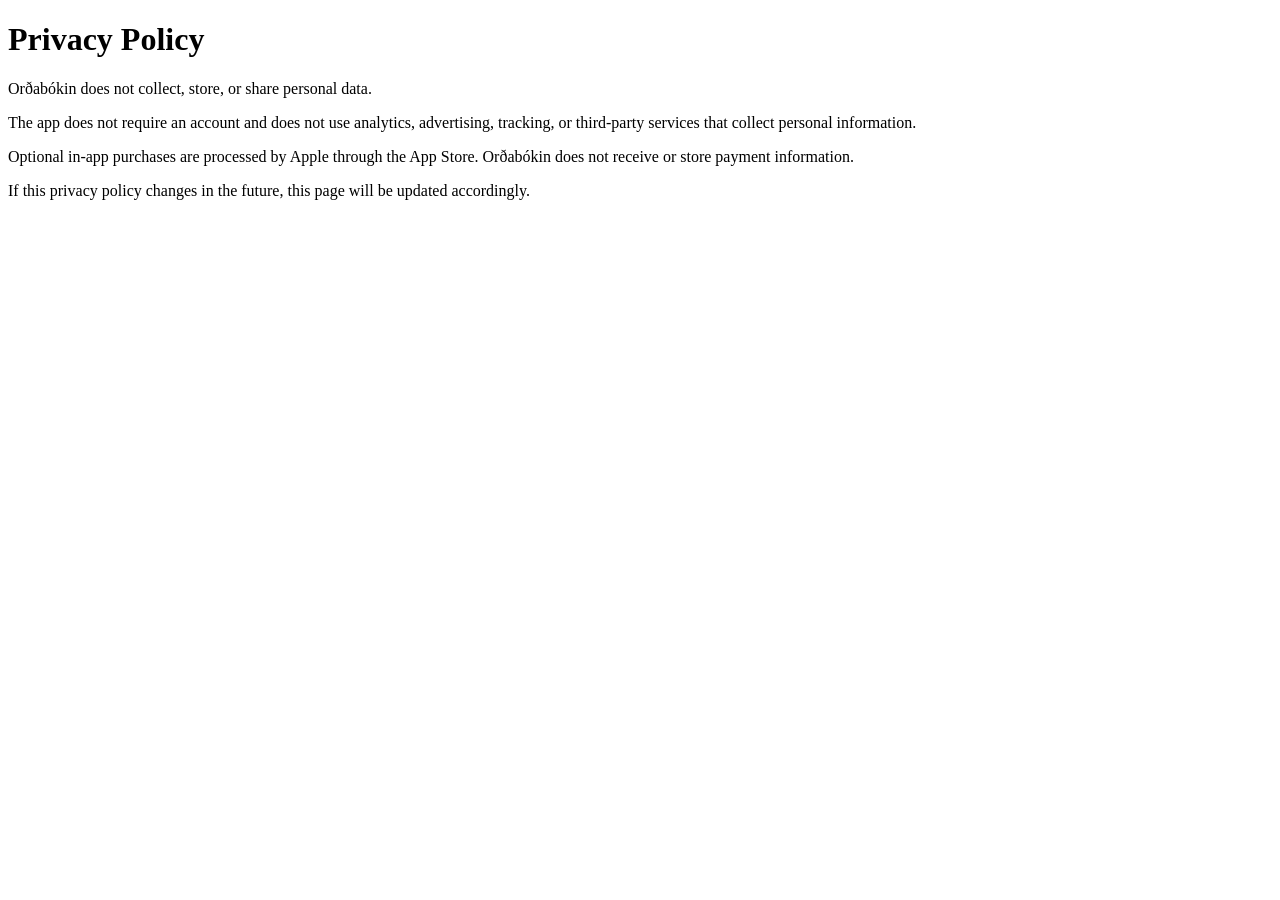
<file: ordabokin-privacy.html>
<!DOCTYPE html>
<html lang="en">
<head>
    <meta charset="UTF-8">
    <meta name="viewport" content="width=device-width, initial-scale=1.0">
    <title>Privacy Policy</title>
</head>
<body>
    <h1>Privacy Policy</h1>

    <p>Orðabókin does not collect, store, or share personal data.</p>

    <p>The app does not require an account and does not use analytics, advertising, tracking, or third-party services that collect personal information.</p>

    <p>Optional in-app purchases are processed by Apple through the App Store. Orðabókin does not receive or store payment information.</p>

    <p>If this privacy policy changes in the future, this page will be updated accordingly.</p>
</body>
</html>
</file>
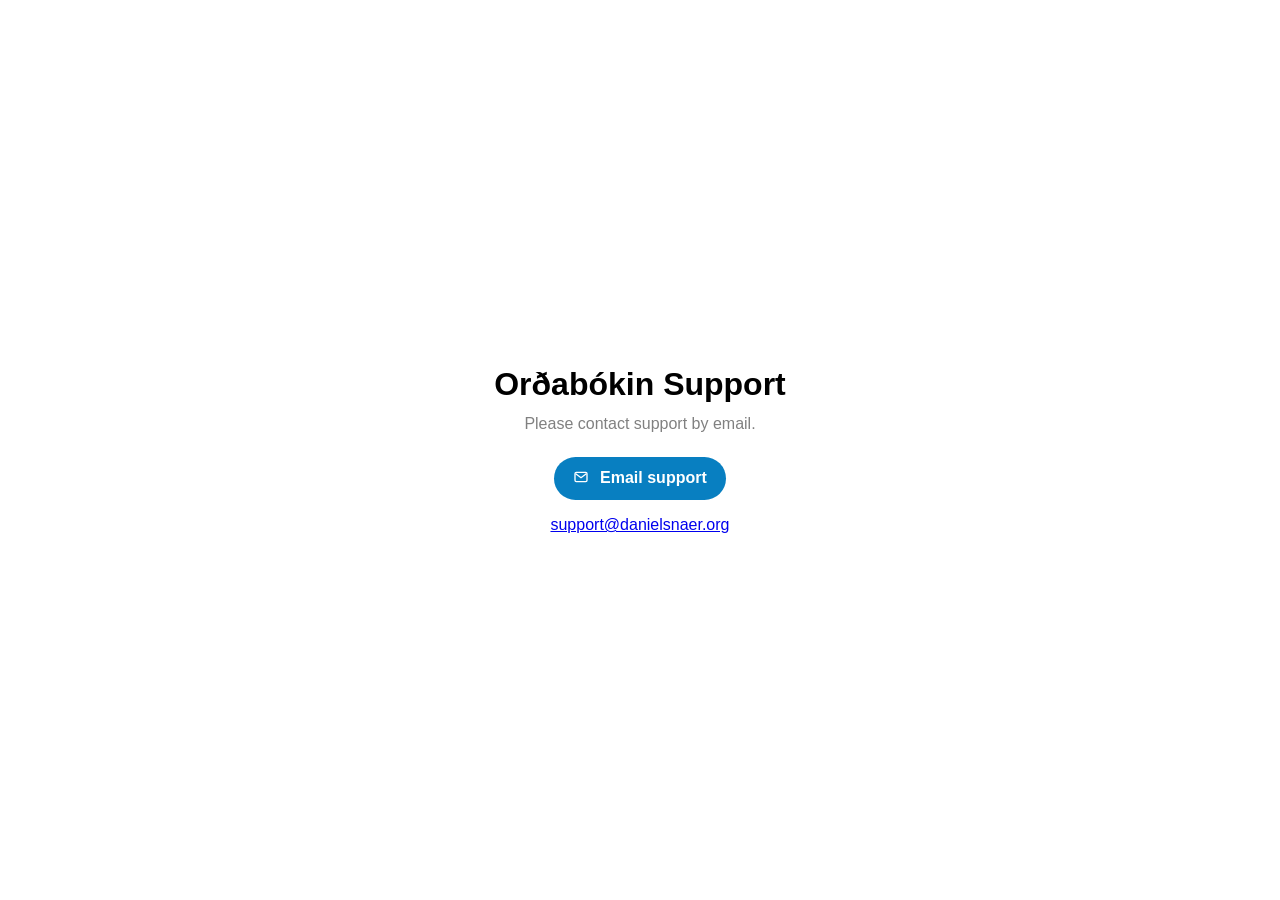
<file: ordabokin-support.html>
<!doctype html>
<html lang="en">
<head>
  <meta charset="utf-8">
  <meta name="viewport" content="width=device-width, initial-scale=1">
  <title>Orðabókin Support</title>
  <style>
    :root {
      color-scheme: light dark;
      font-family: -apple-system, BlinkMacSystemFont, "Segoe UI", sans-serif;
    }

    body {
      min-height: 100vh;
      margin: 0;
      display: grid;
      place-items: center;
      background: Canvas;
      color: CanvasText;
    }

    main {
      max-width: 32rem;
      padding: 2rem;
      text-align: center;
    }

    h1 {
      margin: 0 0 0.75rem;
    }

    p {
      margin: 0 0 1.5rem;
      color: GrayText;
    }

    .email-button {
      display: inline-block;
      padding: 0.8rem 1.2rem;
      border-radius: 999px;
      background: #087fc1;
      color: white;
      font-weight: 600;
      text-decoration: none;
    }

    .email-button:hover {
      filter: brightness(1.08);
    }

    .email-button:focus-visible,
    .email-address:focus-visible {
      outline: 3px solid CanvasText;
      outline-offset: 3px;
    }

    .email-button svg {
      width: 1em;
      height: 1em;
      margin-right: 0.4em;
      vertical-align: -0.12em;
      fill: none;
      stroke: currentColor;
      stroke-width: 2;
    }

    .email-address {
      display: block;
      margin: 1rem auto 0;
      padding: 0;
      border: 0;
      background: transparent;
      color: LinkText;
      font: inherit;
      font-weight: 400;
      text-decoration: underline;
      cursor: pointer;
    }

    .email-address:hover {
      text-decoration-thickness: 2px;
    }
  </style>
</head>
<body>
  <main>
    <h1>Orðabókin Support</h1>
    <p>Please contact support by email.</p>
    <a class="email-button" href="mailto:support@danielsnaer.org?subject=Or%C3%B0ab%C3%B3kin%20Support">
      <svg viewBox="0 0 24 24" aria-hidden="true">
        <rect x="3" y="5" width="18" height="14" rx="2"></rect>
        <path d="m4 7 8 6 8-6"></path>
      </svg>
      Email support
    </a>
    <button class="email-address" id="copy-email" type="button">support@danielsnaer.org</button>
  </main>
  <script>
    const copyButton = document.getElementById("copy-email");
    const emailAddress = "support@danielsnaer.org";

    copyButton.addEventListener("click", async () => {
      try {
        await navigator.clipboard.writeText(emailAddress);
        copyButton.textContent = "Copied!";
        window.setTimeout(() => {
          copyButton.textContent = emailAddress;
        }, 1500);
      } catch {
        window.prompt("Copy this email address:", emailAddress);
      }
    });
  </script>
</body>
</html>
</file>
